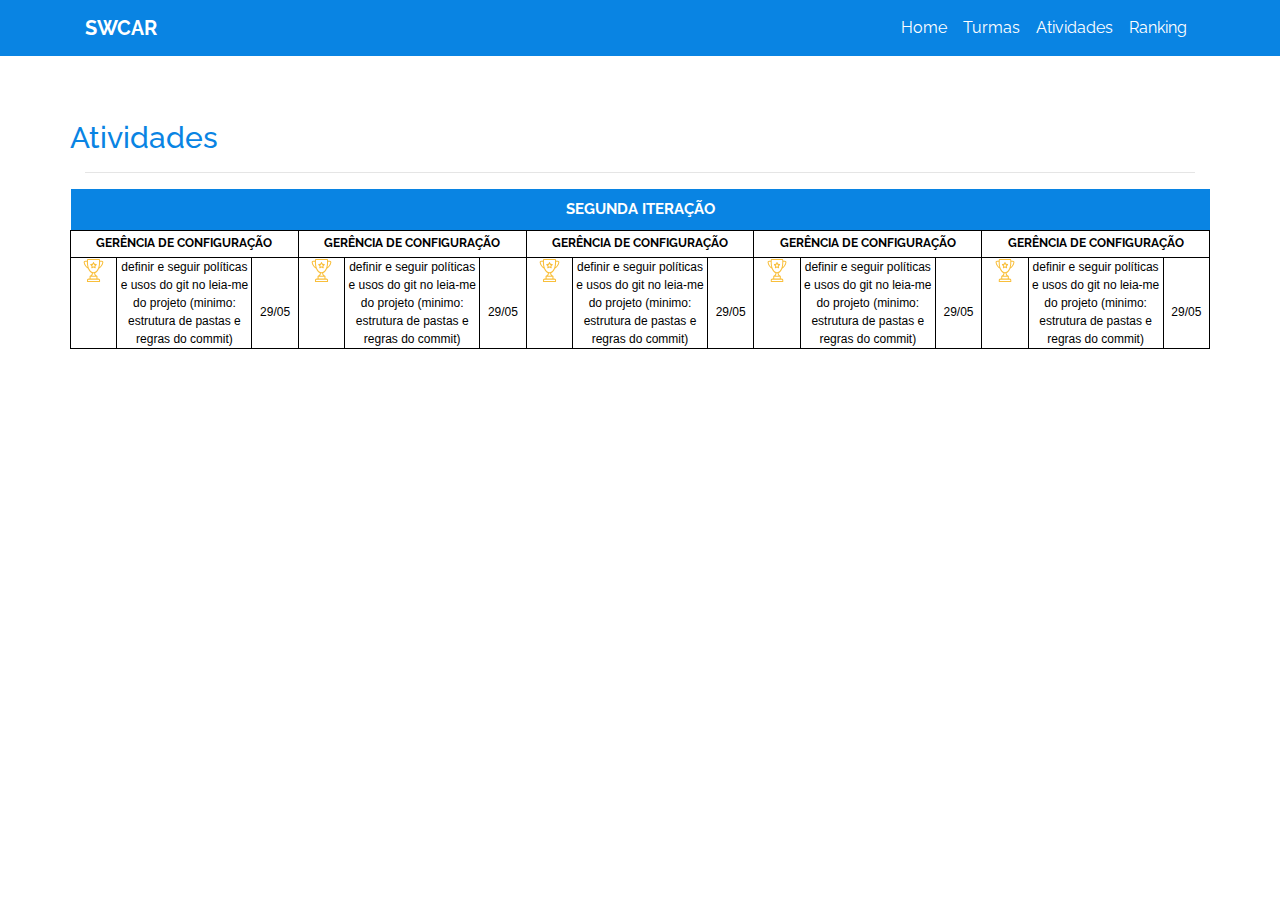
<file: public/pages/atividade_teste.html>
<!DOCTYPE html>
<html>

<head>
    <title>SWCAR - Atividades</title>
    <meta charset="utf-8" />
    <meta name="keywords" content="" />
    <meta name="author" content="Marco Aurelio" />
    <link rel="stylesheet" href="ext/css/core.css" />
    <link rel="stylesheet" href="https://maxcdn.bootstrapcdn.com/bootstrap/4.0.0/css/bootstrap.min.css" integrity="sha384-Gn5384xqQ1aoWXA+058RXPxPg6fy4IWvTNh0E263XmFcJlSAwiGgFAW/dAiS6JXm"
        crossorigin="anonymous">
    <link href="https://fonts.googleapis.com/css?family=Raleway:400,500,700,900" rel="stylesheet">
</head>

<body>
    <header>
        <nav class="navbar navbar-expand-lg navbar-light menu">
            <div class="container">
                <a class="navbar-brand" href="index.html">SWCAR</a>
                <button class="navbar-toggler" type="button" data-toggle="collapse" data-target="#navbarSupportedContent" aria-controls="navbarSupportedContent"
                    aria-expanded="false" aria-label="Toggle navigation">
                    <span class="navbar-toggler-icon"></span>
                </button>
                <div class="collapse navbar-collapse" id="navbarSupportedContent">
                    <ul class="navbar-nav ml-auto">
                        <li class="nav-item active">
                            <a class="nav-link" href="index.html">Home </a>
                        </li>
                        <li class="nav-item">
                            <a class="nav-link" href="turmas.html">Turmas</a>
                        </li>
                        <li class="nav-item">
                            <a class="nav-link" href="atividades.html">Atividades
                                <span class="sr-only">(current)</span>
                            </a>
                        </li>
                        <li class="nav-item">
                            <a class="nav-link" href="ranking.html">Ranking</a>
                        </li>
                    </ul>
                </div>
            </div>
        </nav>
    </header>
    <main>
        <section id="conteudoAtividade">
            <div class="container">
                <div class="row">
                    <h1>atividades</h1>
                </div>
                <hr/>
                <div class="row">
                    <table>
                        <thead>
                            <tr>
                                <td colspan="5">
                                    <h2>segunda iteração</h2>
                                </td>
                            </tr>
                        </thead>
                        <tbody>
                            <tr>
                                <td>
                                    <h3>gerência de configuração</h3>
                                </td>
                                <td>
                                    <h3>gerência de configuração</h3>
                                </td>
                                <td>
                                    <h3>gerência de configuração</h3>
                                </td>
                                <td>
                                    <h3>gerência de configuração</h3>
                                </td>
                                <td>
                                    <h3>gerência de configuração</h3>
                                </td>
                            </tr>
                            <tr>
                                <td>
                                    <div class="subtd">
                                        <img src="img/trophy.svg" />
                                    </div>
                                    <div class="subtd">
                                        <p>definir e seguir políticas e usos do git no leia-me do projeto (minimo: estrutura
                                            de pastas e regras do commit)</p>
                                    </div>
                                    <div class="subtd">
                                        <p>29/05</p>
                                    </div>
                                </td>
                                <td>
                                    <div class="subtd">
                                        <img src="img/trophy.svg" />
                                    </div>
                                    <div class="subtd">
                                        <p>definir e seguir políticas e usos do git no leia-me do projeto (minimo: estrutura
                                            de pastas e regras do commit)</p>
                                    </div>
                                    <div class="subtd">
                                        <p>29/05</p>
                                    </div>
                                </td>
                                <td>
                                    <div class="subtd">
                                        <img src="img/trophy.svg" />
                                    </div>
                                    <div class="subtd">
                                        <p>definir e seguir políticas e usos do git no leia-me do projeto (minimo: estrutura
                                            de pastas e regras do commit)</p>
                                    </div>
                                    <div class="subtd">
                                        <p>29/05</p>
                                    </div>
                                </td>
                                <td>
                                    <div class="subtd">
                                        <img src="img/trophy.svg" />
                                    </div>
                                    <div class="subtd">
                                        <p>definir e seguir políticas e usos do git no leia-me do projeto (minimo: estrutura
                                            de pastas e regras do commit)</p>
                                    </div>
                                    <div class="subtd">
                                        <p>29/05</p>
                                    </div>
                                </td>
                                <td>
                                    <div class="subtd">
                                        <img src="img/trophy.svg" />
                                    </div>
                                    <div class="subtd">
                                        <p>definir e seguir políticas e usos do git no leia-me do projeto (minimo: estrutura
                                            de pastas e regras do commit)</p>
                                    </div>
                                    <div class="subtd">
                                        <p>29/05</p>
                                    </div>
                                </td>
                            </tr>
                        </tbody>
                    </table>
                </div>
            </div>
        </section>
    </main>
    <footer>

    </footer>
</body>
<script src="https://code.jquery.com/jquery-3.2.1.slim.min.js" integrity="sha384-KJ3o2DKtIkvYIK3UENzmM7KCkRr/rE9/Qpg6aAZGJwFDMVNA/GpGFF93hXpG5KkN"
    crossorigin="anonymous"></script>
<script src="https://cdnjs.cloudflare.com/ajax/libs/popper.js/1.12.9/umd/popper.min.js" integrity="sha384-ApNbgh9B+Y1QKtv3Rn7W3mgPxhU9K/ScQsAP7hUibX39j7fakFPskvXusvfa0b4Q"
    crossorigin="anonymous"></script>
<script src="https://maxcdn.bootstrapcdn.com/bootstrap/4.0.0/js/bootstrap.min.js" integrity="sha384-JZR6Spejh4U02d8jOt6vLEHfe/JQGiRRSQQxSfFWpi1MquVdAyjUar5+76PVCmYl"
    crossorigin="anonymous"></script>

</html>
</file>
<file: public/pages/ext/css/core.css>
p {
    font-size: 12px !important;
    font-family: 'Arial', sans-serif !important;
    color: rgb(0, 0, 0) !important;
    margin: 0px !important;
    padding: 0px !important;
}
h1 {
    font-size: 30px !important;
    font-family: 'Raleway', sans-serif !important;
    color: rgb(9,132,227) !important;
    margin: 0px !important;
    padding: 0px !important;
}
h2 {
    font-size: 15px !important;
    font-weight: 700 !important ;
    text-transform: uppercase;
    font-family: 'Raleway', sans-serif !important;
    color: rgb(255, 255, 255) !important;
    margin: 0px !important;
    padding: 0px !important;
}
h3 {
    font-size: 12px !important;
    font-weight: 700 !important ;
    text-transform: uppercase;
    font-family: 'Raleway', sans-serif !important;
    color: rgb(0, 0, 0) !important;
    margin: 0px !important;
    padding: 0px !important;
}
h1:first-letter {
    text-transform: uppercase;
}
.menu {
    background: rgb(9,132,227);
}
.menu ul li .nav-link, .navbar-brand{
    color: #FFFFFF !important;
    font-family: 'Raleway', sans-serif;
}
.navbar-brand {
    font-weight: 700;
}
#conteudoAtividade {
    padding: 5% 0% 5% 0%;
}
table {
    width: 100%;
}
table thead tr td {
    background: rgb(9,132,227);
    text-align: center;
    padding: 1%;
}
table tbody tr td {
    text-align: center;
    padding: 0%;
    border: solid 1px #000000;
}
table tbody tr:first-child td {
    padding: 0.5%;
}
table tbody tr td .subtd img{
    width: 50%;
}
table tbody tr td .subtd:nth-child(1), table tbody tr td .subtd:nth-child(3) {
    width: 20%;
    float: left;
}
table tbody tr td .subtd:nth-child(2) {
    border-left: solid 1px #000;
    border-right: solid 1px #000;
    width: 60%;
    float: left;
}
table tbody tr td .subtd img, table tbody tr td .subtd p {
    margin: 0px auto !important;
}

table tbody tr td .subtd:nth-child(3) {
    padding-top: 20%;
}
</file>
